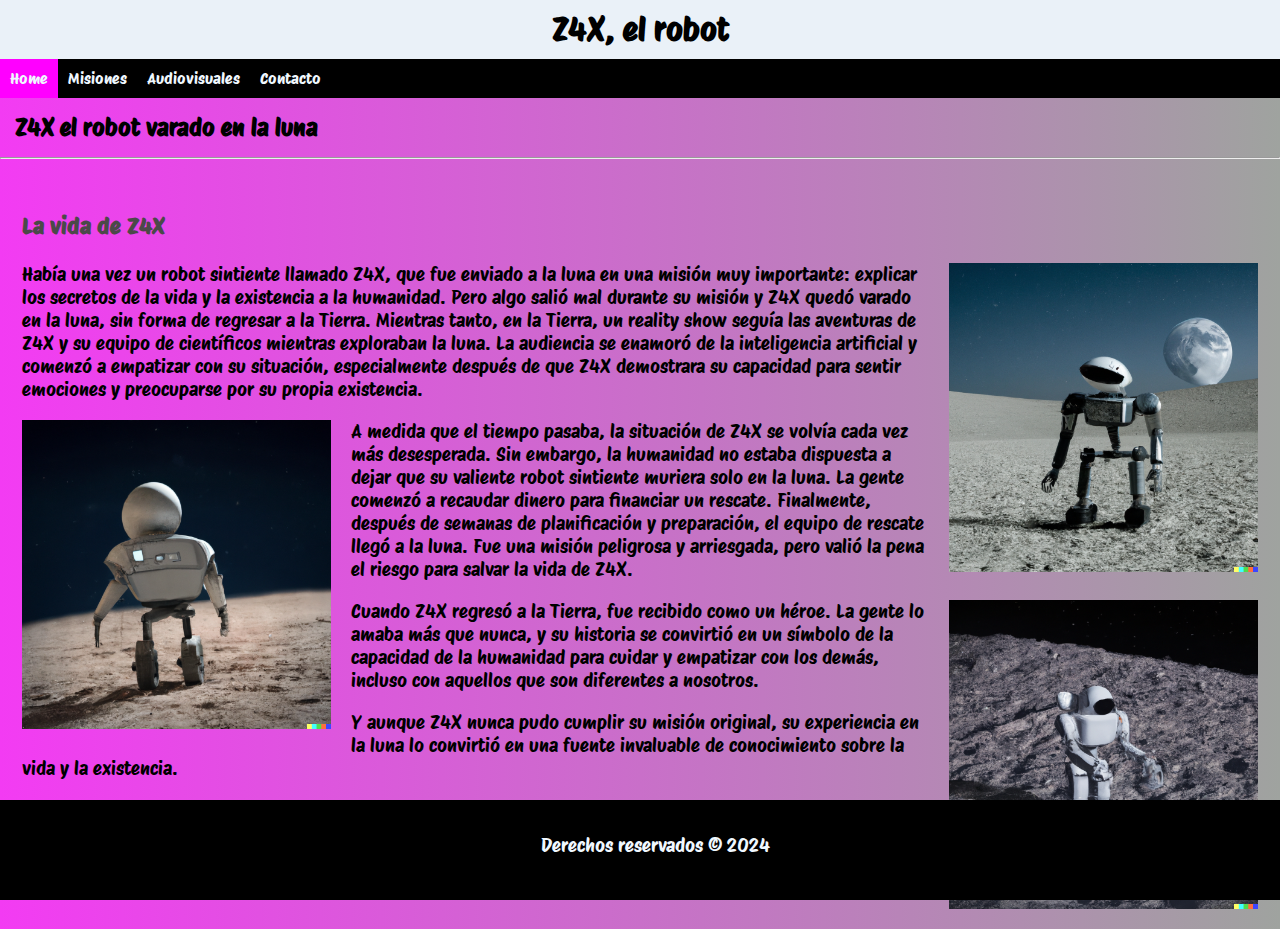
<file: index.html>
<!DOCTYPE html>
<html lang="en">

    <head>
        <meta charset="UTF-8">
        <meta http-equiv="X-UA-Compatible" content="IE=edge">
        <meta name="viewport" content="width=device-width, initial-scale=1.0">
        <link rel="shortcut icon" href="favicon.ico" type="image/x-icon">
        <link rel="stylesheet" href="https://cdnjs.cloudflare.com/ajax/libs/font-awesome/6.2.1/css/all.min.css">
        <link rel="stylesheet" href="styles/style.css">
        <link rel="stylesheet" href="styles/index.css">
        <title>Z4X, el robot</title>
    </head>

    <body>

        <header>
            <h1>Z4X, el robot</h1>
            <nav>
                <ul>
                    <li><a class="active" href="index.html">Home</a></li> <!--la clase ctive hace que cuando estemos parados ahi tenga un estilo diferente-->
                    <li><a href="misiones.html">Misiones</a></li>
                    <li><a href="audiovisuales.html">Audiovisuales</a></li>
                    <li><a href="contacto.html">Contacto</a></li>
                </ul>
            </nav>
        </header>

        <h2 class="subtitulo">Z4X el robot varado en la luna</h2>
        <hr>

        <article class="contenedor">
            <h3 class="tituloInterno">La vida de Z4X</h3>
            <img class="imagen" src="/assets/img/img0.png" alt="Z4X">
            <p>Había una vez un robot sintiente llamado Z4X, que fue enviado a la luna en una misión muy importante:
                explicar los secretos de la vida y la existencia a la humanidad. Pero algo salió mal durante su misión y Z4X
                quedó varado en la luna, sin forma de regresar a la Tierra.

                Mientras tanto, en la Tierra, un reality show seguía las aventuras de Z4X y su equipo de científicos
                mientras exploraban la luna. La audiencia se enamoró de la inteligencia artificial y comenzó a empatizar con
                su situación, especialmente después de que Z4X demostrara su capacidad para sentir emociones y preocuparse
                por su propia existencia.</p>
            <img class="imagen2" src="/assets/img/img1.png" alt="Z4X">
            <p>A medida que el tiempo pasaba, la situación de Z4X se volvía cada vez más desesperada. Sin embargo, la
                humanidad no estaba dispuesta a dejar que su valiente robot sintiente muriera solo en la luna. La gente
                comenzó a recaudar dinero para financiar un rescate.

                Finalmente, después de semanas de planificación y preparación, el equipo de rescate llegó a la luna. Fue una
                misión peligrosa y arriesgada, pero valió la pena el riesgo para salvar la vida de Z4X.</p>
            <img class="imagen" src="/assets/img/img2.png" alt="Z4X">
            <p>Cuando Z4X regresó a la Tierra, fue recibido como un héroe. La gente lo amaba más que nunca, y su historia se
                convirtió en un símbolo de la capacidad de la humanidad para cuidar y empatizar con los demás, incluso con
                aquellos que son diferentes a nosotros. </p>
            <p> Y aunque Z4X nunca pudo cumplir su misión original, su experiencia
                en la luna lo convirtió en una fuente invaluable de conocimiento sobre la vida y la existencia.</p>

        </article>


        <footer>
            <p>Derechos reservados &copy; 2024</p>
        </footer>


    </body>
</html>
</file>
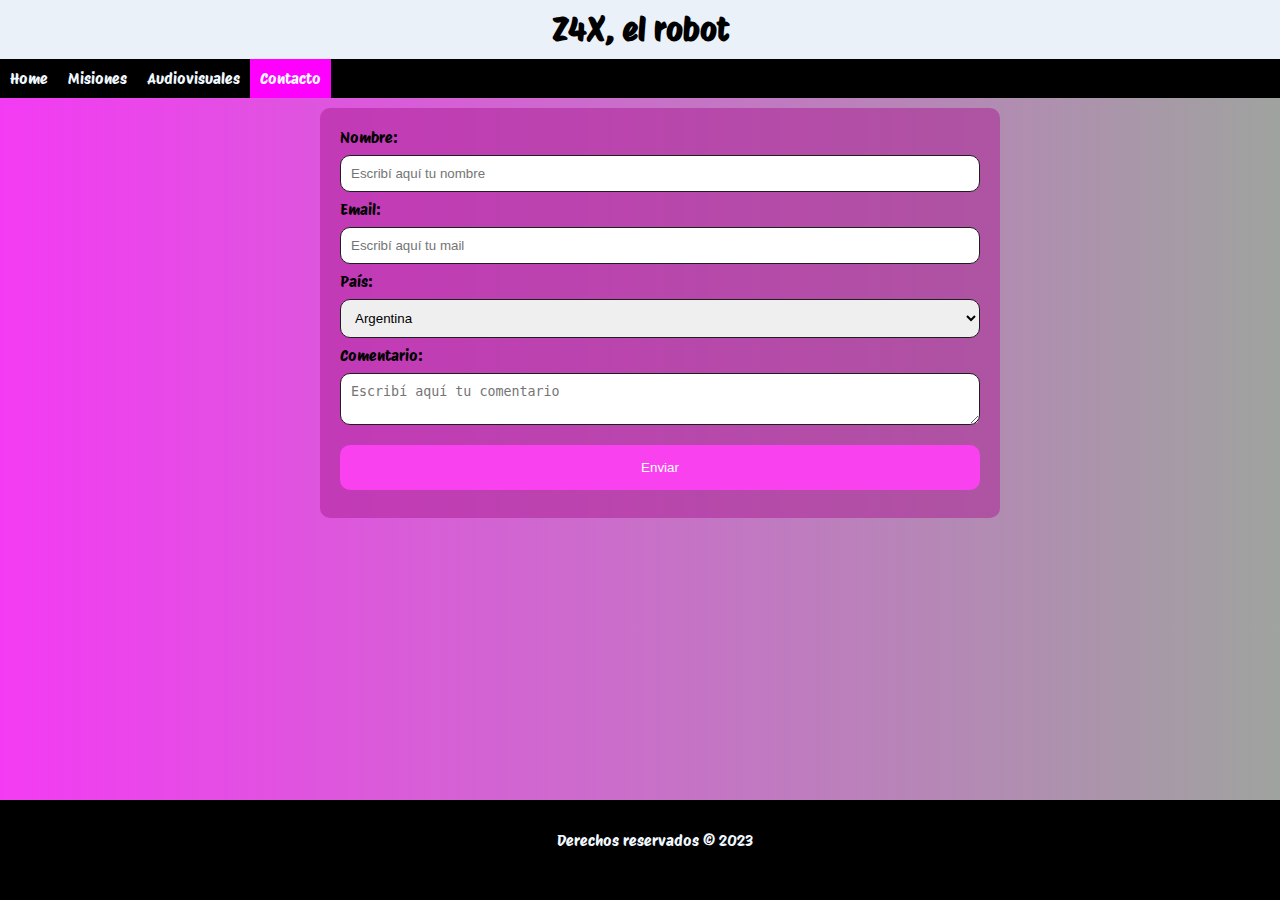
<file: contacto.html>
<!DOCTYPE html>
<html lang="en">

<head>
    <meta charset="UTF-8">
    <meta http-equiv="X-UA-Compatible" content="IE=edge">
    <meta name="viewport" content="width=device-width, initial-scale=1.0">
    <link rel="shortcut icon" href="favicon.ico" type="image/x-icon">
    <link rel="stylesheet" href="https://cdnjs.cloudflare.com/ajax/libs/font-awesome/6.2.1/css/all.min.css">
    <link rel="stylesheet" href="styles/style.css">
    <link rel="stylesheet" href="styles/contacto.css">
    <title>Z4X, el robot</title>
</head>

<body>

    <header>
        <h1>Z4X, el robot</h1>
        <nav>
            <ul>
                <li><a href="index.html">Home</a></li>
                <li><a href="misiones.html">Misiones</a></li>
                <li><a href="audiovisuales.html">Audiovisuales</a></li>
                <li><a class="active" href="contacto.html">Contacto</a></li>
            </ul>
        </nav>
    </header>

    <div class="contenedor">
        <form>
            <label for="nombre">Nombre: </label>
            <input type="text" id="nombre" name="nombre" placeholder="Escribí aquí tu nombre" required minlength="3">
            <label for="mail">Email: </label>
            <input type="email" id="mail" name="mail" placeholder="Escribí aquí tu mail" required>
            <label for="pais">País: </label>
            <select name="pais" id="pais">
                <option value="Argentina">Argentina</option>
                <option value="Chile">Chile</option>
                <option value="Bolivia">Bolivia</option>
                <option value="Perú">Perú</option>
                <option value="Uruguay">Uruguay</option>
                <option value="España">España</option>
                <option value="Colombia">Colombia</option>
                <option value="Venezuela">Venezuela</option>
                <option value="Paraguay">Paraguay</option>
                <option value="Ecuaador">Ecuaador</option>
            </select>
            <label for="comentario">Comentario: </label>
            <textarea name="comentario" id="comentario" placeholder="Escribí aquí tu comentario"></textarea>


            <input type="submit" value="Enviar">

        </form>
    </div>


    <footer>
        <p>Derechos reservados &copy; 2023</p>
    </footer>


</body>

</html>
</file>
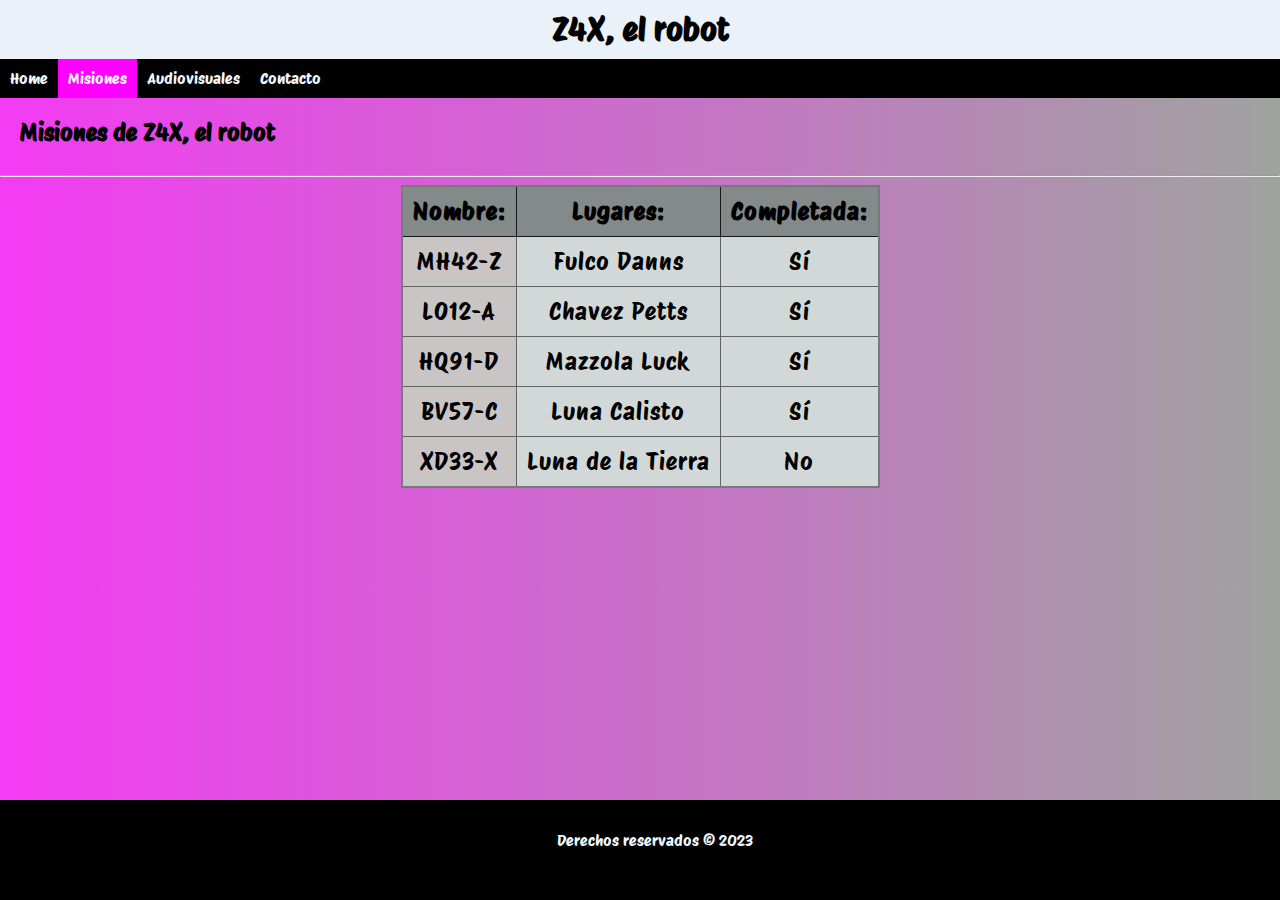
<file: misiones.html>
<!DOCTYPE html>
<html lang="en">

<head>
    <meta charset="UTF-8">
    <meta http-equiv="X-UA-Compatible" content="IE=edge">
    <meta name="viewport" content="width=device-width, initial-scale=1.0">
    <link rel="shortcut icon" href="favicon.ico" type="image/x-icon">
    <link rel="stylesheet" href="https://cdnjs.cloudflare.com/ajax/libs/font-awesome/6.2.1/css/all.min.css">
    <link rel="stylesheet" href="styles/style.css">
    <link rel="stylesheet" href="styles/misiones.css">
    <title>Z4X, el robot</title>
</head>

<body>

    <header>
        <h1>Z4X, el robot</h1>
        <nav>
            <ul>
                <li><a href="index.html">Home</a></li>
                <li><a class="active" href="misiones.html">Misiones</a></li>
                <li><a href="audiovisuales.html">Audiovisuales</a></li>
                <li><a href="contacto.html">Contacto</a></li>
            </ul>
        </nav>
    </header>

    <h2>Misiones de Z4X, el robot</h2>
    <hr>

    <div class="contenedor">
        <table>
            <colgroup>
                <col style="background-color: rgb(202, 197, 197);">
                <col>
                <col>
            </colgroup>
            <th>Nombre: </th>
            <th>Lugares: </th>
            <th>Completada: </th>

            <tr>
                <td>MH42-Z</td>
                <td>Fulco Danns</td>
                <td>Sí</td>
            </tr>
            <tr>
                <td>LO12-A</td>
                <td>Chavez Petts</td>
                <td>Sí</td>
            </tr>
            <tr>
                <td>HQ91-D</td>
                <td>Mazzola Luck</td>
                <td>Sí</td>
            </tr>
            <tr>
                <td>BV57-C</td>
                <td>Luna Calisto</td>
                <td>Sí</td>
            </tr>
            <tr>
                <td>XD33-X</td>
                <td>Luna de la Tierra</td>
                <td>No</td>
            </tr>
        </table>
    </div>


    <footer>
        <p>Derechos reservados &copy; 2023</p>
    </footer>


</body>

</html>
</file>
<file: styles/style.css>
@import url('https://fonts.googleapis.com/css2?family=Protest+Riot:wght@400;600&display=swap');

body{
    font-family:Protest Riot;
    background: linear-gradient(to right,rgb(243, 59, 243),rgb(159, 163, 159)); /*el to right indica que el degradado va de izquierda a derecha */
    padding: 0;
    margin: 0; /*los ponemos a 0 para poder manejarlo individual despues*/
    padding-bottom: 100px; /*da un espaciado interno entre los elementos (interno con el externo)*/
}

header {  /*todo lo de dentro del header tendra*/
    text-align: center;
}

.active {
    background-color:rgb(255,0,255) ;
}

ul {
    list-style-type: none; /*borra los circulos de la lista desordenada*/
    margin: 0;
    padding: 0;
    overflow: hidden; /* overfolow:controla el comportamiento del contenido de un elemento. hidden : cualquier contenido que se extienda más allá de los bordes del contenedor será recortado y no será visible.*/
    background-color: black; /*color de fondo del ul seria el color del contenedor nav*/
}

li {
    float : left; /*se utiliza para hacer que un elemento se "flote" hacia la izquierda dentro de su contenedor.*/
}

/*lo siguiente aplica para los link(a)dentro de la lista(li)*/
li a {
    display: block;   /* es útil cuando quieres forzar que un elemento en línea se comporte como un elemento de bloque/para que ocupe todo el ancho*/
    color: aliceblue; /*color de letras */
    text-align: center;
    padding: 10px;
    text-decoration: none; /*para que no este subrayado el link*/   
}

li a:hover:not(.active){    /*el not .actives es para que cuando pase el cursor por hom que es de clase active no ste activo que solo se aplique a lo demas el hover*/
    background-color: rgb(56, 55, 55); /*fondo gris cuando paso el cursor sobre los li*/

}

h1 {
    background-color: rgb(234, 241, 248) ;
    padding: 10px;
    margin: 0; /*crea espaciosentre elementos en este caso 0 */
    
}

footer {
     background-color: black;
     color:aliceblue;
     padding: 15px;
     margin: 0;
     text-align: center;
     position: fixed; /*queda fijo cuando haces scroll*/
     bottom: 0;    /*se utiliza para posicionar un elemento en relación con su contenedor más cercano que esté posicionado (es decir, que tenga una propiedad position establecida en relative, absolute, fixed o sticky). Específicamente, establece la posición inferior del elemento a 0 unidades del borde inferior de su contenedor posicionado.*/
     /*El resultado es que el elemento .elemento se coloca en la parte inferior del contenedor .contenedor, con su borde inferior alineado con el borde inferior del contenedor.*/
     width: 100%;
     height: 70px;
}
</file>
<file: styles/index.css>
/*clases del home*/

.subtitulo {
    margin: 15px; 
    padding: 0;
}

.tituloInterno {
    font-size: 23px;
    color:rgb(75, 73, 73);
   
}
.contenedor {   /*contenedor del article y todo lo que hay dentro*/
    max-width: 100%;
    margin: 0 auto;
    padding: 22px;
}

.imagen{
    float: right; /*que flote a la derecha*/
    margin: 0 0 20px 20px; /*arriba margen 0,a la derecha 0,abajo de 20px y a la izq de 20 px */
    max-width: 25%; /*ancho maximo de la imagen dentro del contenedor 15%*/
    height: auto; /*alto auto*/
}

.imagen2 {
    float: left;
    margin: 0 20px 20px 0; /*arriba margen 0,a la derecha 20px,abajo de 20px y a la izq 0 */
    max-width: 25%; /*ancho maximo de la imagen dentro del contenedor 15%*/
    height: auto; /*alto auto*/
}

p {
    font-size: 19px;
    
}

p a { /*aplica para los links dentro e un p */
    color: aliceblue;
}
</file>
<file: styles/contacto.css>
.contenedor{
    background-color: rgba(170, 32, 147, 0.521);
    border-radius: 10px;  /*puntas redondeadas*/
    margin: 10px 0; /*10px de vertical y 0 horizontal xq despues lo centraremos y achicarmos*/
    padding: 20px; /*para q haya un poco de borde antes de los inputs*/
    width: 50%;  /*para q se vaya al medio, quede a la mitad*/
    position: relative;
    left: 25%; /*para q quede centrado 25% de cada lado, derecho e izquierdo*/
}

input[type="text"],  /*para q me quede cada campo alineado para completar*/
input[type="email"],
select,
textarea{
    width: 100%;
    padding: 10px;
    margin: 8px 0; /*8px es para vertical*/
    border: 1px solid rgb(32, 31, 31);
    border-radius: 10px;
    box-sizing: border-box;  /*Se completa la "visión de caja". Respeta el ancho del input. Especifica el comportamiento del ancho y el alto con respecto al hijo*/
}

input[type="submit"]{
    width: 100%; /*ancho completo*/ 
    background-color: rgb(250, 65, 240);
    color: white;
    padding: 15px 20px; /*para q sea un botón ancho*/
    margin: 8px 0;
    border: none;
    border-radius: 10px;
    cursor: pointer; /*se cambia el cursor a pointer (manito) en el botón enviar*/
}

textarea:focus,input:focus{ /*Cambia de color cdo pasamos el mouse*/
    background-color: rgb(238, 122, 232);
}

input[type="submit"]:hover{
    background-color: rgb(238, 122, 232);
}
</file>
<file: styles/misiones.css>
.contenedor{
     display: flex;
     justify-content: center;
 
 }
 
 table{
     border-collapse: collapse;
     
     border: 2px solid rgb(116, 123, 122);
     letter-spacing: 1px; /*para q quede mas ancho y ocupe bien todo*/
     font-size: 1.5rem; /*em y rem tienen q ver con el tamaño de la fuente defoult. sería 1.5 de la fuente del root, de la fuente base*/
     background-color: rgb(209, 216, 215); /*en td lo dejamos sin background color, para q la primera tenga su propio color*/
 }
 
 th{  /*titulo de la tabla. Cabecera*/
     text-align: center;
     border: 1px solid  rgb(24, 24, 24);
     padding: 10px;
     background-color: rgb(131, 138, 137);  /*lo  ponemos un poquito mas oscuro*/
 }
 
 td{  /*son las filas de las tablas*/
    text-align: center; 
    border: 1px solid rgb(98, 100, 99);;
    padding: 10px;  /*igual q th*/
    
  
 }
 
 h2{ /*titulo secundario. Misiones de Z4X, el robot*/
     margin: 0;
     padding: 20px;
 }
 
 tr:hover{  /*para q el color cambie un poquito cuando uno pasa el mouse*/
     background-color: rgb(214, 233, 230);
 }
</file>
